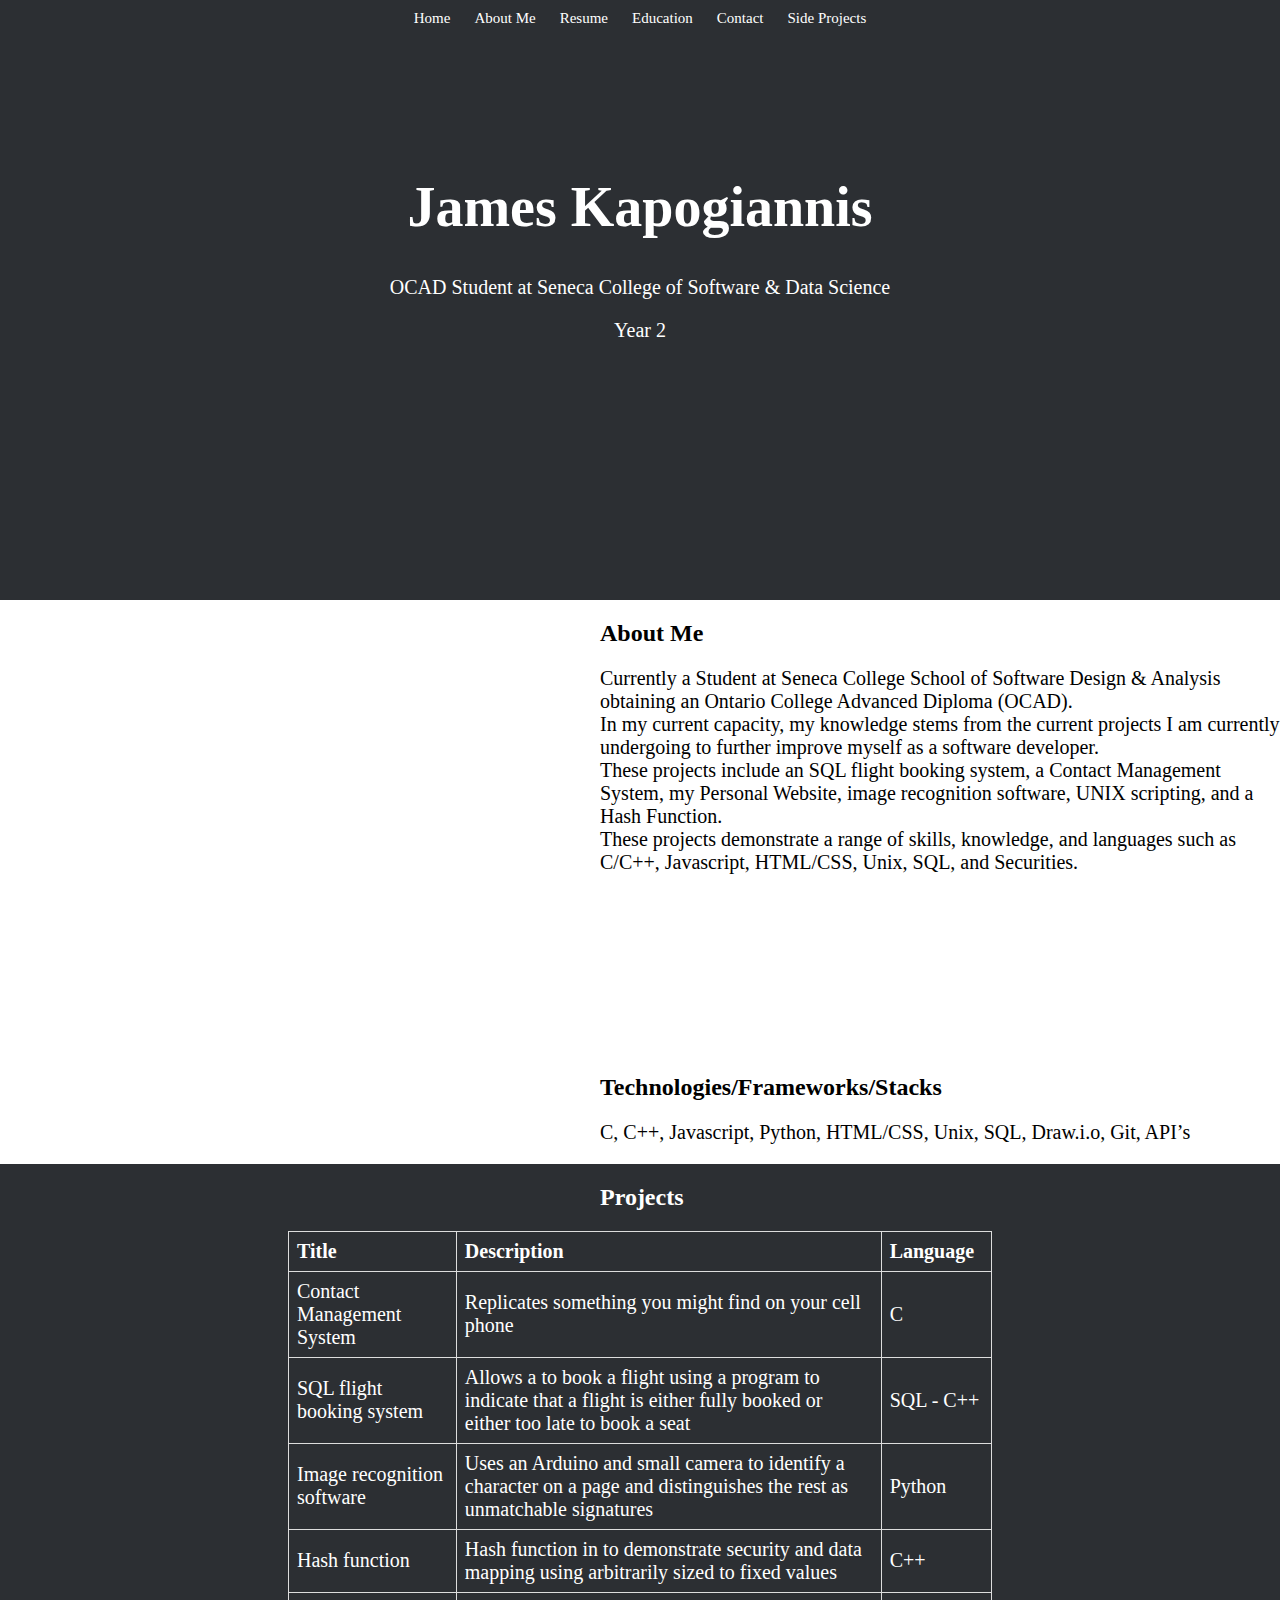
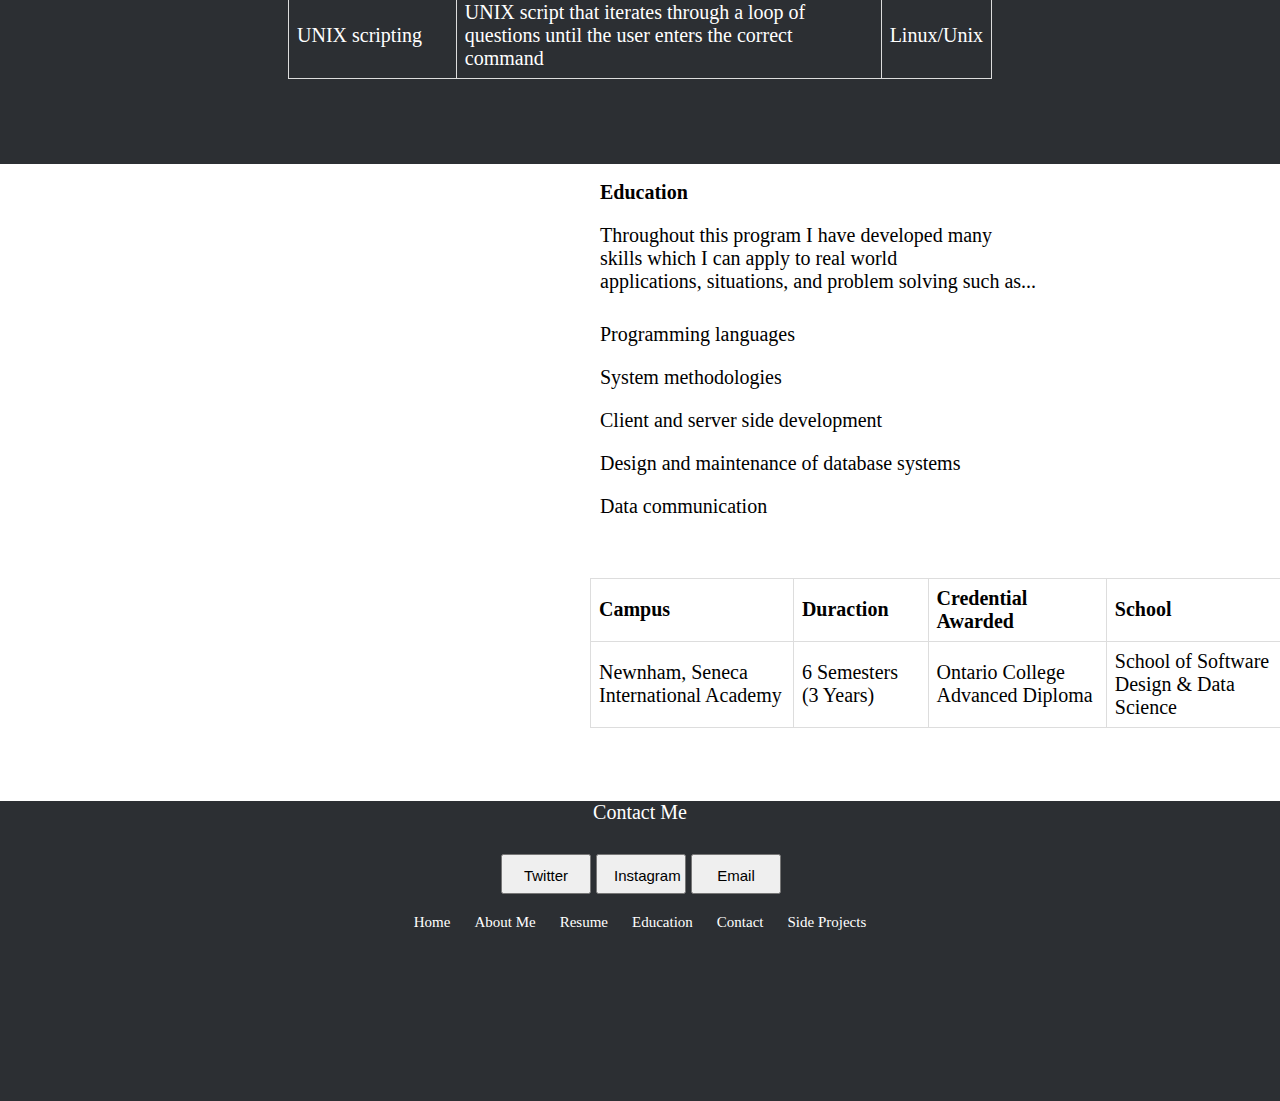
<file: index.html>
<!DOCTYPE html>
<html>
    <head>
        <link rel="stylesheet" href="stylesheet.css">
        <meta http-equiv="refresh" content="10">
    </head>
    <body>
    
       
        <div id="one">   
        <div>
            <ul>
                <li><a href="#html">Home</a></li>
                <li><a href="#two">About Me</a></li>
                <li><a href="James K Tech Resume.docx">Resume</a></li>
                <li><a href="#EDU">Education</a></li>
                <li><a href="#contactme">Contact</a></li>
                <li><a href="#projects">Side Projects</a></li>
            </ul>
        </div>

        <div id="main-page">
            <h1>James Kapogiannis</h1>
            <p>OCAD Student at Seneca College of Software & Data Science</p>
            <p>Year 2</p>
        </div>
    </div>




<div id="two">
<h2>About Me</h1>
<p id="two">Currently a Student at Seneca College School of Software Design & Analysis obtaining an Ontario College Advanced Diploma (OCAD). 
<br>In my current capacity, my knowledge stems from the current projects I am currently undergoing to further improve myself as a software developer.
<br> These projects include an SQL flight booking system, a Contact Management System, my Personal Website, image recognition software, UNIX scripting, and a Hash Function.
<br> These projects demonstrate a range of skills, knowledge, and languages such as C/C++, Javascript, HTML/CSS, Unix, SQL, and Securities.</p>
</div>

<div>
<h2 id="tech-1">Technologies/Frameworks/Stacks</h2>
<p id="tech-2">C, C++, Javascript, Python, HTML/CSS, Unix, SQL, Draw.i.o, Git, API’s </p>
</div>


<div id="threeBackground">

<div>
<h2 id="projects">Projects</h2>

<table>
    <tr>
      <th>Title</th>
      <th>Description</th>
      <th>Language</th>
    </tr>
    <tr>
      <td>Contact Management System</td>
      <td>Replicates something you might find on your cell phone</td>
      <td>C</td>
    </tr>
    <tr>
      <td>SQL flight booking system</td>
      <td>Allows a to book a flight using a program to indicate that a flight is either fully booked or either too late to book a seat</td>
      <td>SQL - C++</td>
    </tr>
    <tr>
        <td>Image recognition software</td>
        <td>Uses an Arduino and small camera to identify a character on a page and distinguishes the rest as unmatchable signatures</td>
        <td>Python</td>
      </tr>
    <tr>
        <td>Hash function</td>
        <td>Hash function in to demonstrate security and data mapping using arbitrarily sized to fixed values</td>
        <td>C++</td>
    </tr>
    <tr>
        <td>UNIX scripting</td>
        <td>UNIX script that iterates through a loop of questions until the user enters the correct command</td>
        <td>Linux/Unix</td>
    </tr>
    </table>
</div>
</div>            


<div id="EDU">

<h2 id="EDUHEADER">Education</h2>

<p id="EDUP">Throughout this program I have developed many<br> skills which I can apply to real world<br> applications, situations, and problem solving such as...<br></p>

<div id="skillsgroup">
    <ol id="skillslist">
        <li id="skillslist1">Programming languages</li>
        <li id="skillslist1">System methodologies</li>
        <li id="skillslist1">Client and server side development</li>
        <li id="skillslist1">Design and maintenance of database systems</li>
        <li id="skillslist1">Data communication</li>
    </ol>
</div>

<div>

    <table id="edutable">
        <tr id="edutabletr">
          <th id="eduth">Campus</th>
          <th>Duraction</th>
          <th>Credential Awarded</th>
          <th>School</th>
        </tr>
        <td id="edutd">Newnham, Seneca International Academy</td>
        <td id="edutd">6 Semesters (3 Years)</td>
        <td id="edutd">Ontario College Advanced Diploma</td>
        <td id="edutd">School of Software Design & Data Science</td>
        </table>
</div>
</div>

<div id="contactme">
    <p class="Contactmeheader">Contact Me</p>
    <div class="button">
        <button class="Media"> <a class="MediaLinks" href="https://twitter.com/JamesTKapo " target="_blank">Twitter</a></button>
        <button class="Media"> <a class="MediaLinks" href="https://www.instagram.com/james.kapogiannis/" target="_blank">Instagram</a></button>
        <button class="Media"> <a class="MediaLinks" href="mailto:JamesDimitriThomas@hotmail.com">Email</a></button>
      </div>

<div id="bottonNav">
    <ul>
        <li><a href="">Home</a></li>
        <li><a href="">About Me</a></li>
        <li><a href="">Resume</a></li>
        <li><a href="">Education</a></li>
        <li><a href="">Contact</a></li>
        <li><a href="">Side Projects</a></li>
    </ul>
</div>
</div>
    

</body>
</html>
</file>
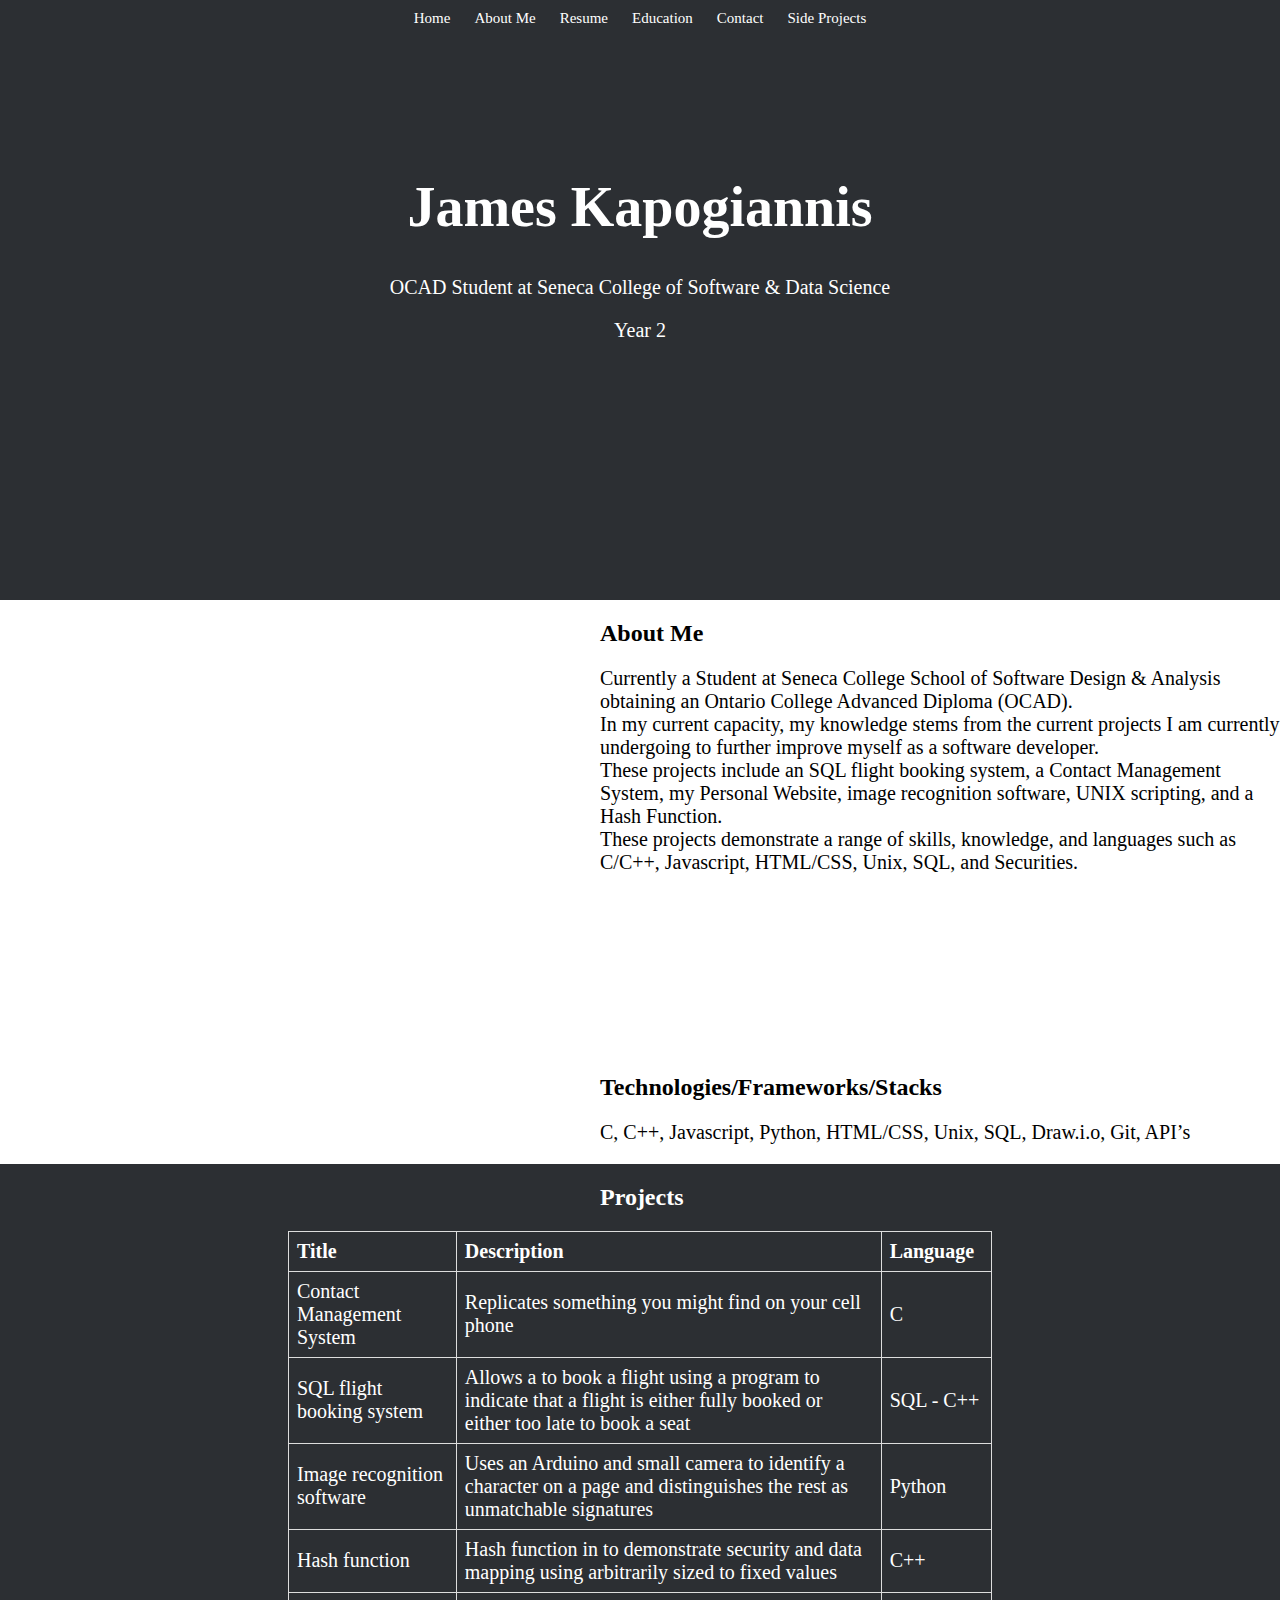
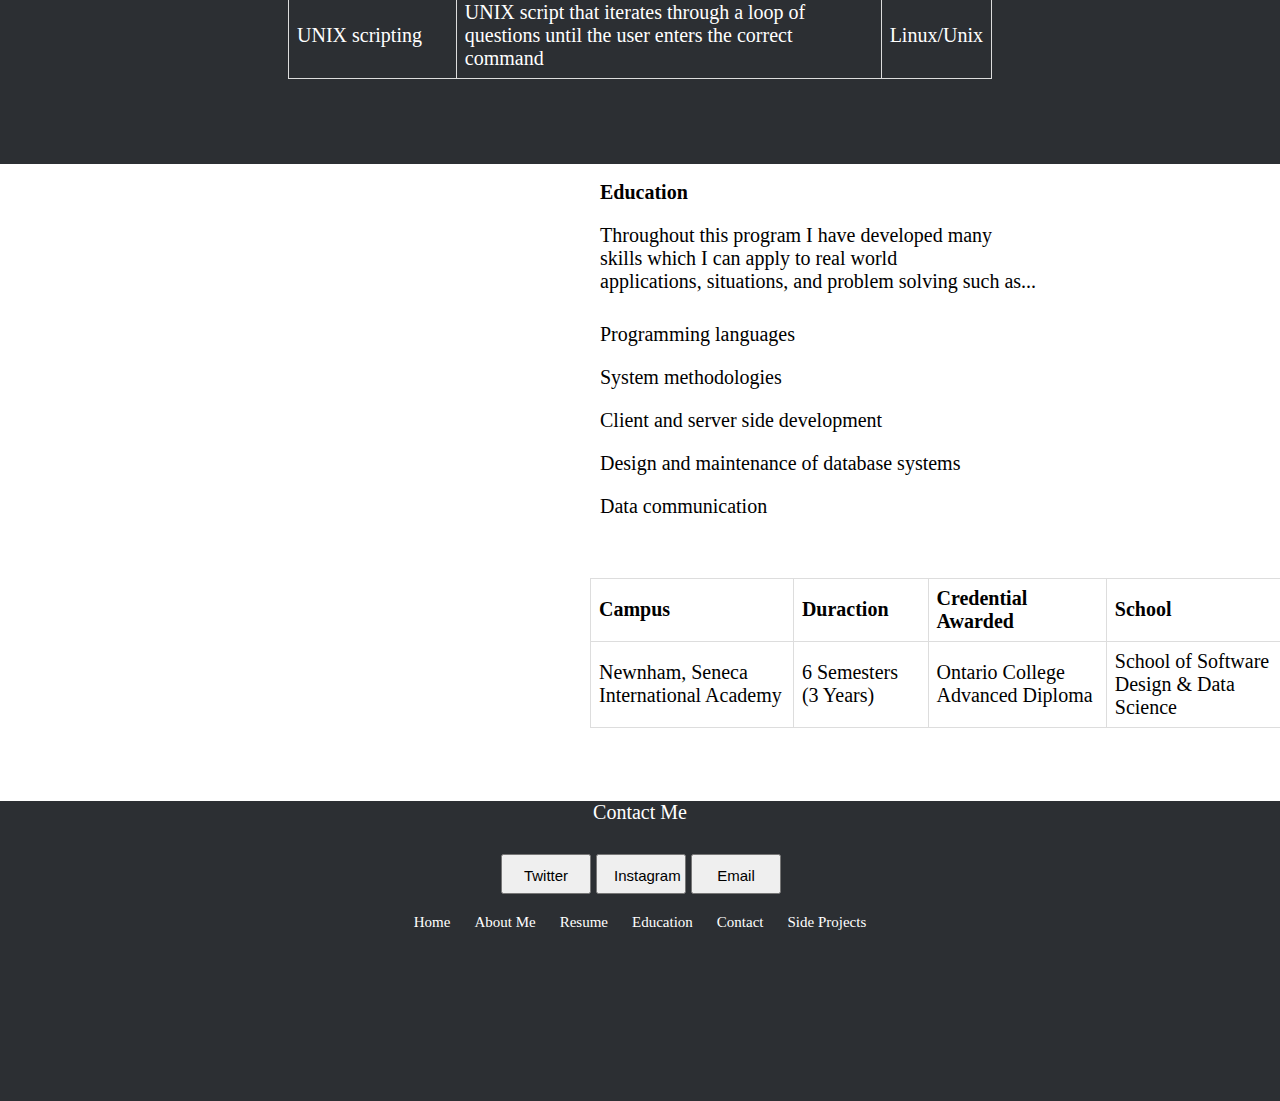
<file: main.html>
<!DOCTYPE html>
<html>
    <head>
        <link rel="stylesheet" href="stylesheet.css">
        <meta http-equiv="refresh" content="10">
    </head>
    <body>
    
       
        <div id="one">   
        <div>
            <ul>
                <li><a href="#html">Home</a></li>
                <li><a href="#two">About Me</a></li>
                <li><a href="James K Tech Resume.docx">Resume</a></li>
                <li><a href="#EDU">Education</a></li>
                <li><a href="#contactme">Contact</a></li>
                <li><a href="#projects">Side Projects</a></li>
            </ul>
        </div>

        <div id="main-page">
            <h1>James Kapogiannis</h1>
            <p>OCAD Student at Seneca College of Software & Data Science</p>
            <p>Year 2</p>
        </div>
    </div>




<div id="two">
<h2>About Me</h1>
<p id="two">Currently a Student at Seneca College School of Software Design & Analysis obtaining an Ontario College Advanced Diploma (OCAD). 
<br>In my current capacity, my knowledge stems from the current projects I am currently undergoing to further improve myself as a software developer.
<br> These projects include an SQL flight booking system, a Contact Management System, my Personal Website, image recognition software, UNIX scripting, and a Hash Function.
<br> These projects demonstrate a range of skills, knowledge, and languages such as C/C++, Javascript, HTML/CSS, Unix, SQL, and Securities.</p>
</div>

<div>
<h2 id="tech-1">Technologies/Frameworks/Stacks</h2>
<p id="tech-2">C, C++, Javascript, Python, HTML/CSS, Unix, SQL, Draw.i.o, Git, API’s </p>
</div>


<div id="threeBackground">

<div>
<h2 id="projects">Projects</h2>

<table>
    <tr>
      <th>Title</th>
      <th>Description</th>
      <th>Language</th>
    </tr>
    <tr>
      <td>Contact Management System</td>
      <td>Replicates something you might find on your cell phone</td>
      <td>C</td>
    </tr>
    <tr>
      <td>SQL flight booking system</td>
      <td>Allows a to book a flight using a program to indicate that a flight is either fully booked or either too late to book a seat</td>
      <td>SQL - C++</td>
    </tr>
    <tr>
        <td>Image recognition software</td>
        <td>Uses an Arduino and small camera to identify a character on a page and distinguishes the rest as unmatchable signatures</td>
        <td>Python</td>
      </tr>
    <tr>
        <td>Hash function</td>
        <td>Hash function in to demonstrate security and data mapping using arbitrarily sized to fixed values</td>
        <td>C++</td>
    </tr>
    <tr>
        <td>UNIX scripting</td>
        <td>UNIX script that iterates through a loop of questions until the user enters the correct command</td>
        <td>Linux/Unix</td>
    </tr>
    </table>
</div>
</div>            


<div id="EDU">

<h2 id="EDUHEADER">Education</h2>

<p id="EDUP">Throughout this program I have developed many<br> skills which I can apply to real world<br> applications, situations, and problem solving such as...<br></p>

<div id="skillsgroup">
    <ol id="skillslist">
        <li id="skillslist1">Programming languages</li>
        <li id="skillslist1">System methodologies</li>
        <li id="skillslist1">Client and server side development</li>
        <li id="skillslist1">Design and maintenance of database systems</li>
        <li id="skillslist1">Data communication</li>
    </ol>
</div>

<div>

    <table id="edutable">
        <tr id="edutabletr">
          <th id="eduth">Campus</th>
          <th>Duraction</th>
          <th>Credential Awarded</th>
          <th>School</th>
        </tr>
        <td id="edutd">Newnham, Seneca International Academy</td>
        <td id="edutd">6 Semesters (3 Years)</td>
        <td id="edutd">Ontario College Advanced Diploma</td>
        <td id="edutd">School of Software Design & Data Science</td>
        </table>
</div>
</div>

<div id="contactme">
    <p class="Contactmeheader">Contact Me</p>
    <div class="button">
        <button class="Media"> <a class="MediaLinks" href="https://twitter.com/JamesTKapo " target="_blank">Twitter</a></button>
        <button class="Media"> <a class="MediaLinks" href="https://www.instagram.com/james.kapogiannis/" target="_blank">Instagram</a></button>
        <button class="Media"> <a class="MediaLinks" href="mailto:JamesDimitriThomas@hotmail.com">Email</a></button>
      </div>

<div id="bottonNav">
    <ul>
        <li><a href="">Home</a></li>
        <li><a href="">About Me</a></li>
        <li><a href="">Resume</a></li>
        <li><a href="">Education</a></li>
        <li><a href="">Contact</a></li>
        <li><a href="">Side Projects</a></li>
    </ul>
</div>
</div>
    

</body>
</html>
</file>
<file: stylesheet.css>
/*TOP NAV MENU*/
ul
{
list-style: none;
margin: 0 auto;
padding: 0;
overflow: hidden;
text-align: center;

}

li
{
    display: inline;
    
}

a
{
display:inline-block;
padding: 10px;
text-decoration: none;
color: white;
font-size: 15px;
}


/*-------------------------------------*/

/*MAIN ELEMENTS*/

html 
{
    scroll-behavior: smooth;
}

body
{
margin: 0px;
padding: 0px;
}



h1
{
text-align: center;
padding-top: 100px;
font-size: 56px;
color: white;
}

    h1.ex1
    {
        max-width: 150px;
    }

p
{
text-align: center;
font-size: 20px;
color: white;
}

    p.ex1 
    {
        max-width: 150px;
    }


#one 
{
    background-color: #2C2F33;
    height: 600px;
    
}

h2
{
color: black;
text-align: left;
margin-left: 300px;
}

    h2.ex1
    {
        max-width: 150px;
    }


#two
{
    text-align: left;
    color: black;
    margin-bottom: 200px;
    margin-left: 300px;
}

    #two.ex1
    {
        max-width: 150px;
    }
/*-------------------------------------*/


#tech-1
{
    text-align: left;
    color: black;
    margin-left: 600px;
}

#tech-2
{
    text-align: left;
    color: black;
    margin-left: 600px;
}

/*-------------------------------------*/


/*SECTION THREE*/


#threeBackground
{
    background-color: #2C2F33;
    height: 600px;
}

#projects
{
    color: white;
    text-align: left;
    margin-left: 600px;
    padding-top: 20px;
}



#bottomHeader
{
    background-color: #2C2F33;
}


table 
{
    width: 55%;
    color: white;
    margin-left: auto;
    margin-right: auto;
    border-collapse: collapse;
    font-size: 20px;
}

    table.ex1
    {
        max-width: 150px;
    }

td ,th
{
    border: 1px solid #dddddd;
    text-align: left;
    padding: 8px;
    font-size: 20px;
}   

tr:nth-child(even) 
{
    background-color:#2C2F33;
}


/*-------------------------------------*/
/*EDUCATION*/

#EDU
{
    background-color: white;
    height: 600px;
}


#EDUHEADER
{
    color: black;
    text-align: left;
    margin-left: 600px;
    font-size: 20px;
}

    #EDUHEADER.ex1
    {
        max-width: 150px;
    }

    #EDUP
    {
        color: black;
        text-align: left;
        margin-left: 600px;
        font-size: 20px;
    }

        #EDUP.ex1
        {
            max-width: 150px;
        }

    
    /*LIST*/
      
    
    #skillsgroup
    {
    position: relative;
    }

    #skillslist
    { 
        padding: 0; 
        margin: 0; 
    }
    
    #skillslist1
    {
            display: block;
            text-align: left;    
            margin-left: 590px;
            font-size: 20px;     
            padding: 10px;    
    }

        #skillslist1.ex1
        {
            max-width: 150px;
        }

    #edutable
    {
        color: black;
        margin-left: 590px;
        margin-top: 50px;  
    }

    #edutd
    {
        background-color: white;
    }

/*-------------------------------------*/


/*Bottom Menu Bar*/

#contactme
{
    background-color: #2C2F33;
    height: 300px; 
}


.button
{
    text-align:center;
    display:block;
    padding: 10px;   
    margin-left: 2px;
    border: none;
    font-size: 20px;
    margin-top: 20px;
}

.Media
{
    width: 90px;
    height: 40px;
    text-align:center;
}


.MediaLinks
{
color: black;
text-align:center;
}


.bottonNav
{
    margin-bottom: 50px
}
</file>
